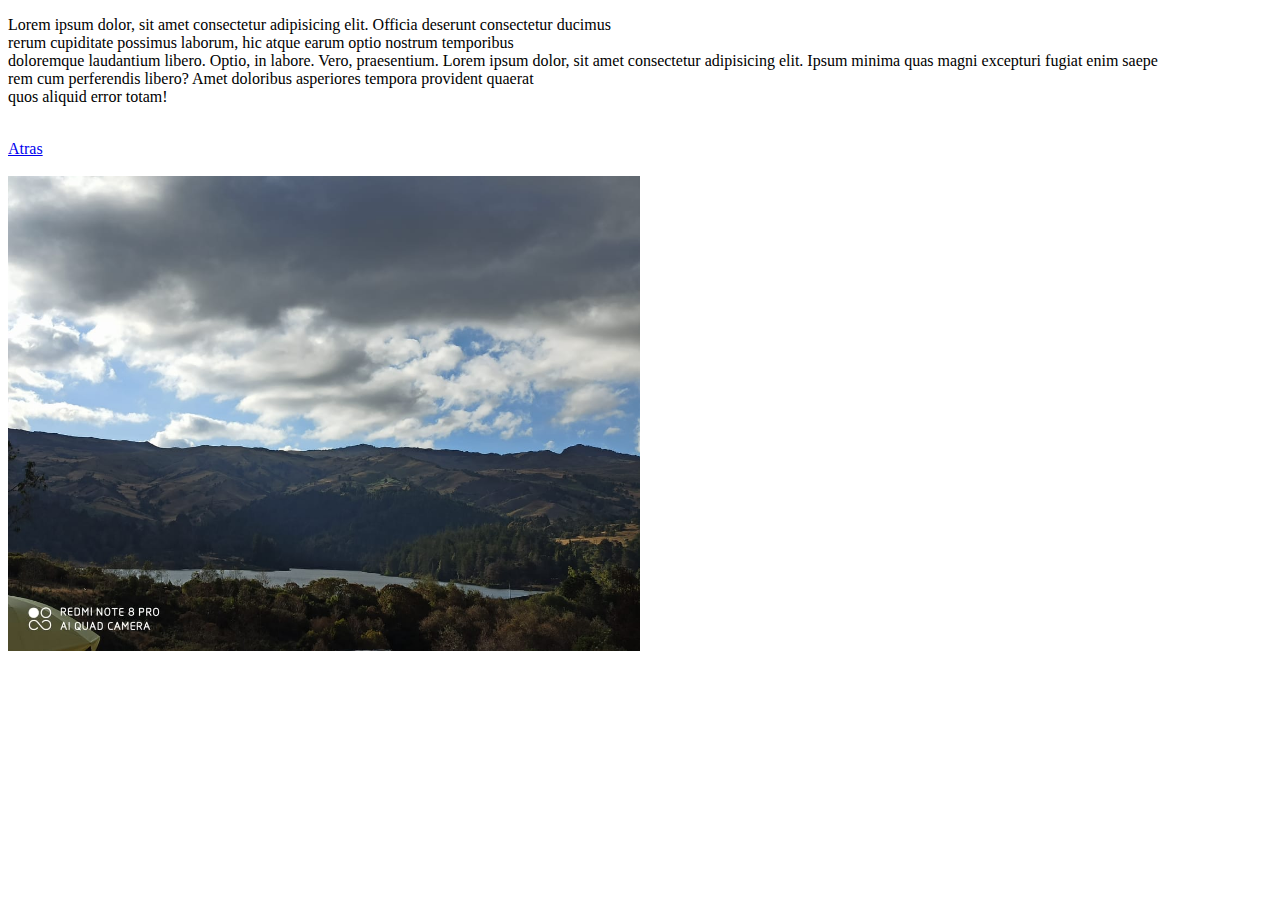
<file: Terminos.html>
<!DOCTYPE html>
<html lang="en">
<head>
    <meta charset="UTF-8">
    <meta http-equiv="X-UA-Compatible" content="IE=edge">
    <meta name="viewport" content="width=device-width, initial-scale=1.0">
    <title>Document</title>
    <link rel="stylesheet" href="css/responsive.css">
</head>
<body>
    <p>Lorem ipsum dolor, sit amet consectetur adipisicing elit. Officia deserunt consectetur ducimus <br> rerum cupiditate possimus laborum, hic atque earum optio nostrum temporibus <br>doloremque laudantium libero. Optio, in labore. Vero, praesentium.
    Lorem ipsum dolor, sit amet consectetur adipisicing elit. Ipsum minima quas magni excepturi fugiat enim saepe <br> rem cum perferendis libero? Amet doloribus asperiores tempora provident quaerat  <br>   quos aliquid error totam!</p> <br>

    <a href="index.html">Atras</a>  <br> <br>

    <img src="img/montañas_usme.jpeg" alt="" class="imagen2"> 

</body>
</html>
</file>
<file: css/responsive.css>
@media (min-width: 500px) and (max-width: 699px){
    .imagen2 { width: 25%; border: rgb(14, 15, 15);}
}
@media (min-width: 700px) {
    .imagen2 { width: 50%;}
}
</file>
